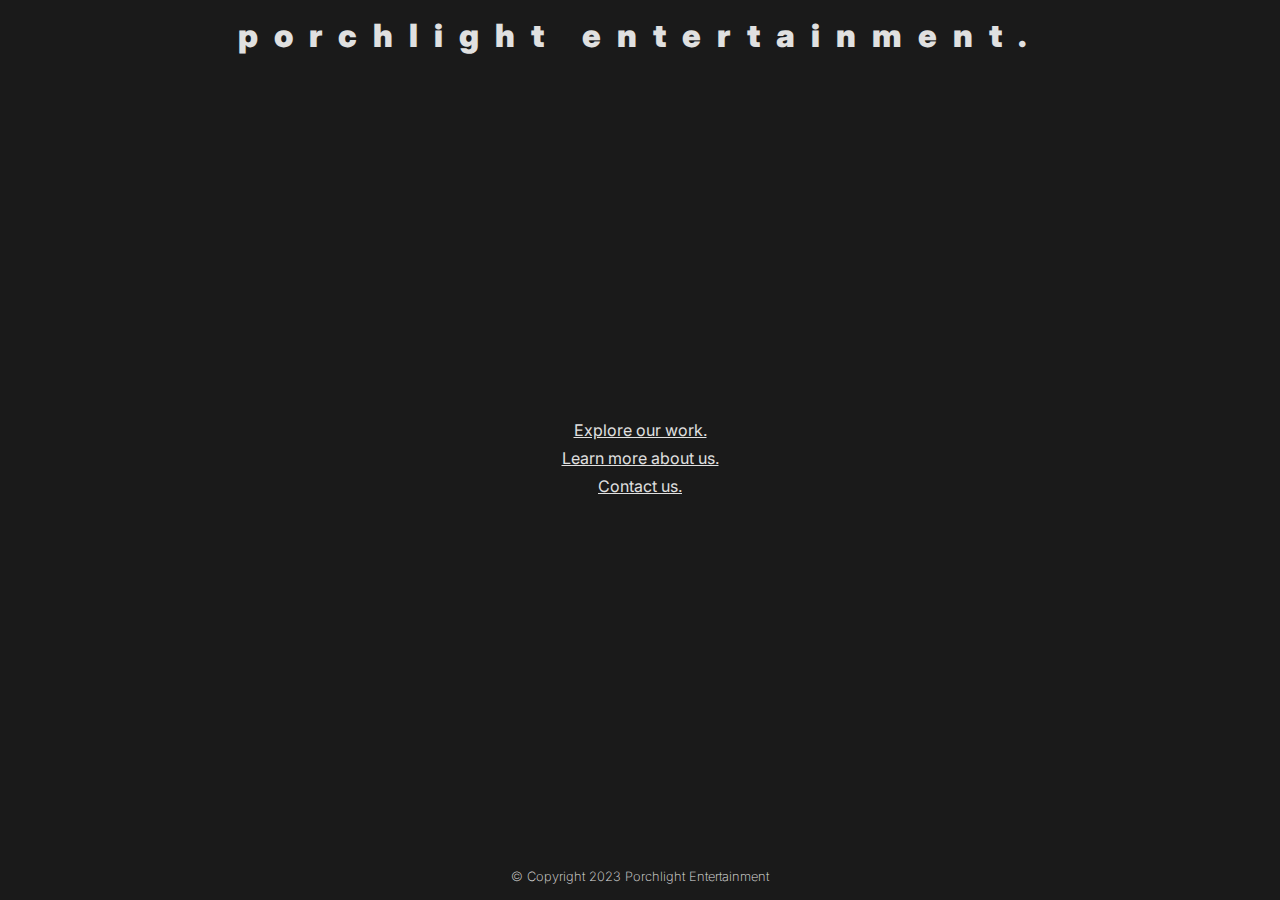
<file: index.html>
<!DOCTYPE html>
<html lang="en">
<head>
  <meta charset="UTF-8">
  <meta name="viewport" content="width=device-width, initial-scale=1.0">
  <link rel="stylesheet" href="/style.css">
  <title>Porchlight Entertainment</title>
</head>
<body>
  <h1><a class="homelink" href="/">porchlight entertainment.</a></h1>
  <div id="homeblock">
    <p>
      <a href="/work">Explore our work.</a>
      <a href="/about">Learn more about us.</a>
      <a href="/contact">Contact us.</a>
    </p>
  </div>
  <p id="copy">&copy; Copyright 2023 Porchlight Entertainment</p>
</body>
</html>
</file>
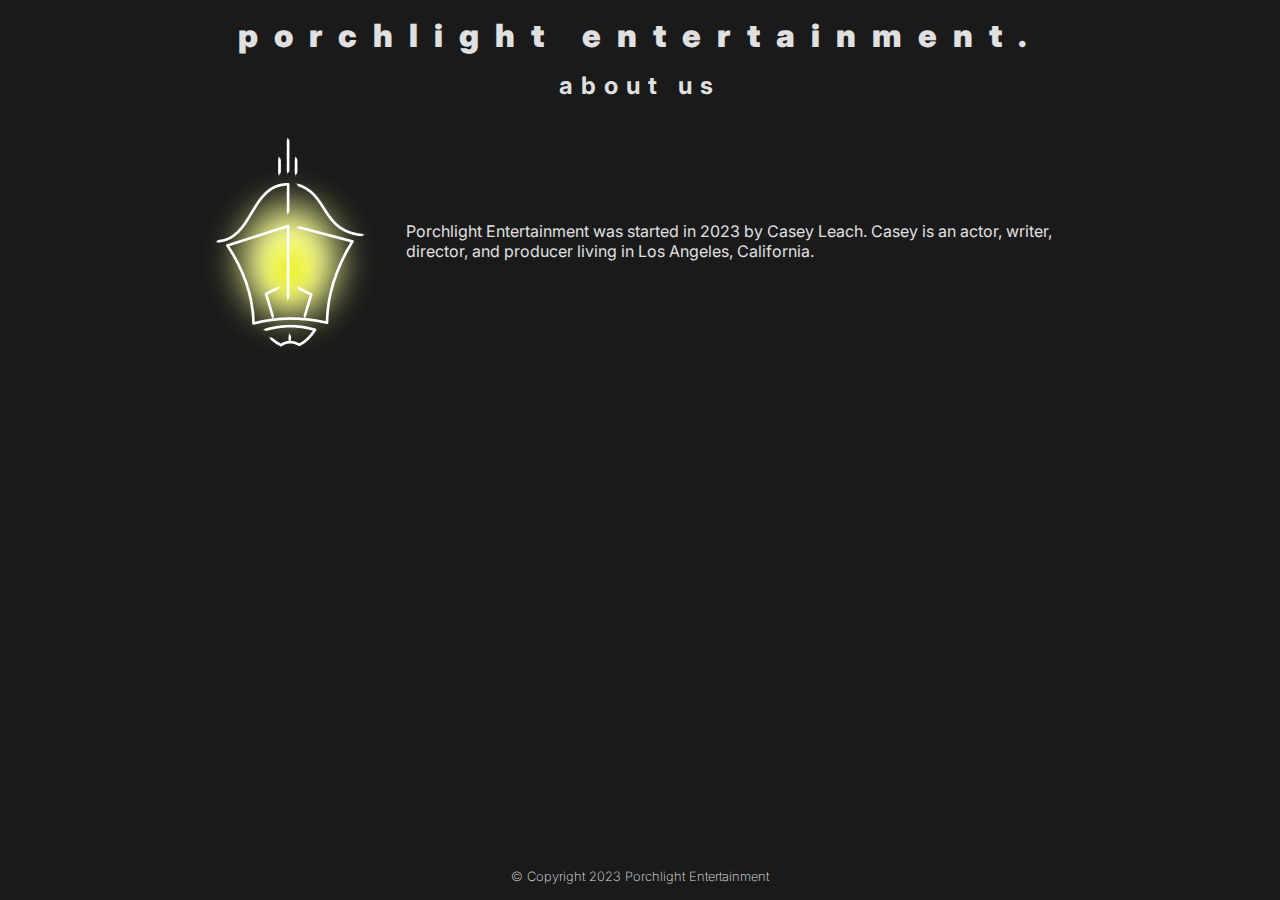
<file: about/index.html>
<!DOCTYPE html>
<html lang="en">
<head>
  <meta charset="UTF-8">
  <meta name="viewport" content="width=device-width, initial-scale=1.0">
  <link rel="stylesheet" href="/style.css">
  <title>About Porchlight Entertainment</title>
</head>
<body>
  <h1><a class="homelink" href="/">porchlight entertainment.</a></h1>
  <div class="infoblock">
    <h2>about us</h2>
    <div class="bioblock">
      <img src="/img/porchlight-inv-notext.png" alt="Porchlight Entertainment" id="logo">
      <p>Porchlight Entertainment was started in 2023 by Casey Leach. Casey is an actor, writer, director, and producer living in Los Angeles, California.</p>
    </div>
  </div>
  <p id="copy">&copy; Copyright 2023 Porchlight Entertainment</p>
</body>
</html>
</file>
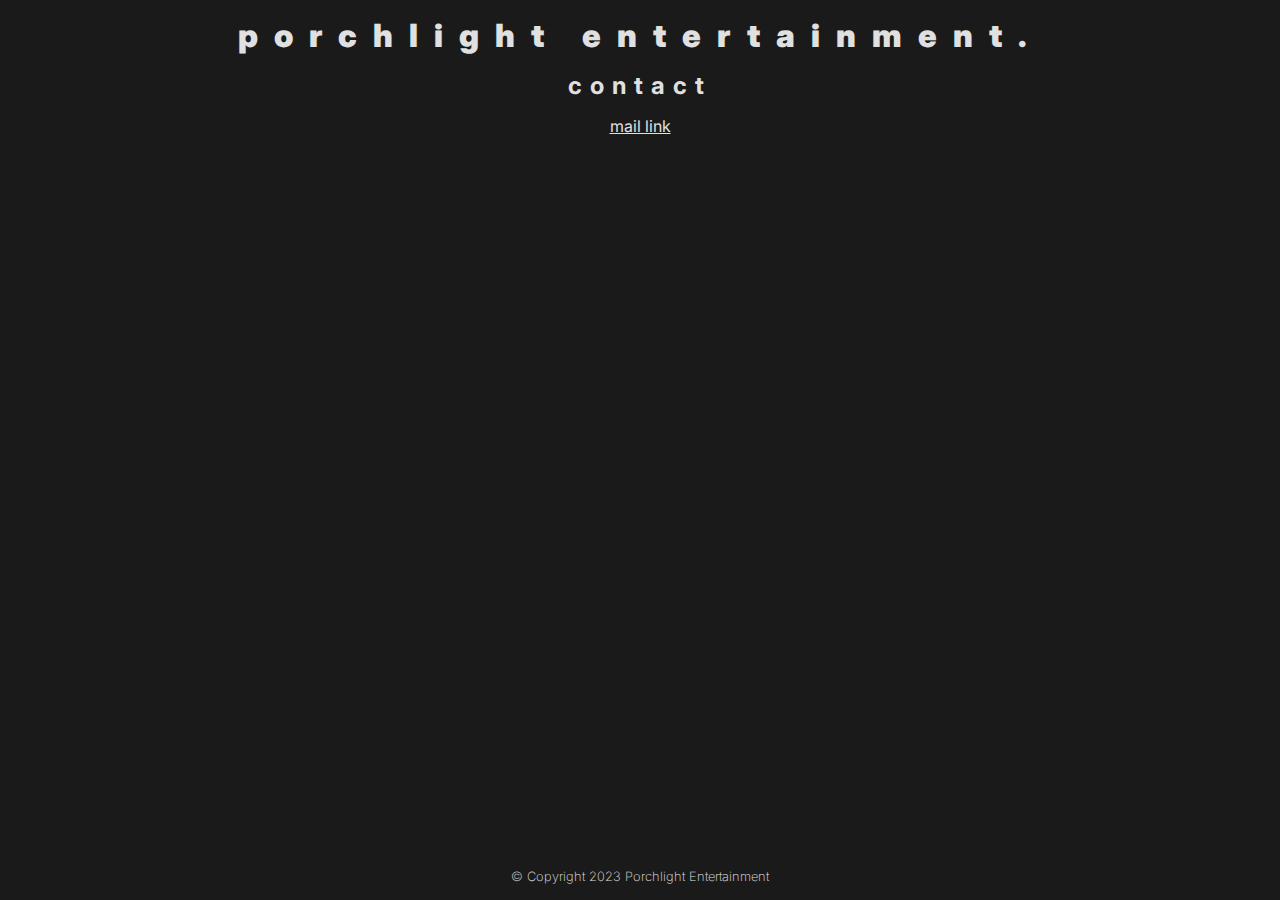
<file: contact/index.html>
<!DOCTYPE html>
<html lang="en">
<head>
  <meta charset="UTF-8">
  <meta name="viewport" content="width=device-width, initial-scale=1.0">
  <link rel="stylesheet" href="/style.css">
  <title>Contact Us | Porchlight Entertainment</title>
</head>
<body>
  <h1><a class="homelink" href="/">porchlight entertainment.</a></h1>
  <div class="infoblock">
    <h2>contact</h2>
    <p><a href="#maillink">mail link</a></p>
  </div>
  <p id="copy">&copy; Copyright 2023 Porchlight Entertainment</p>
</body>
</html>
</file>
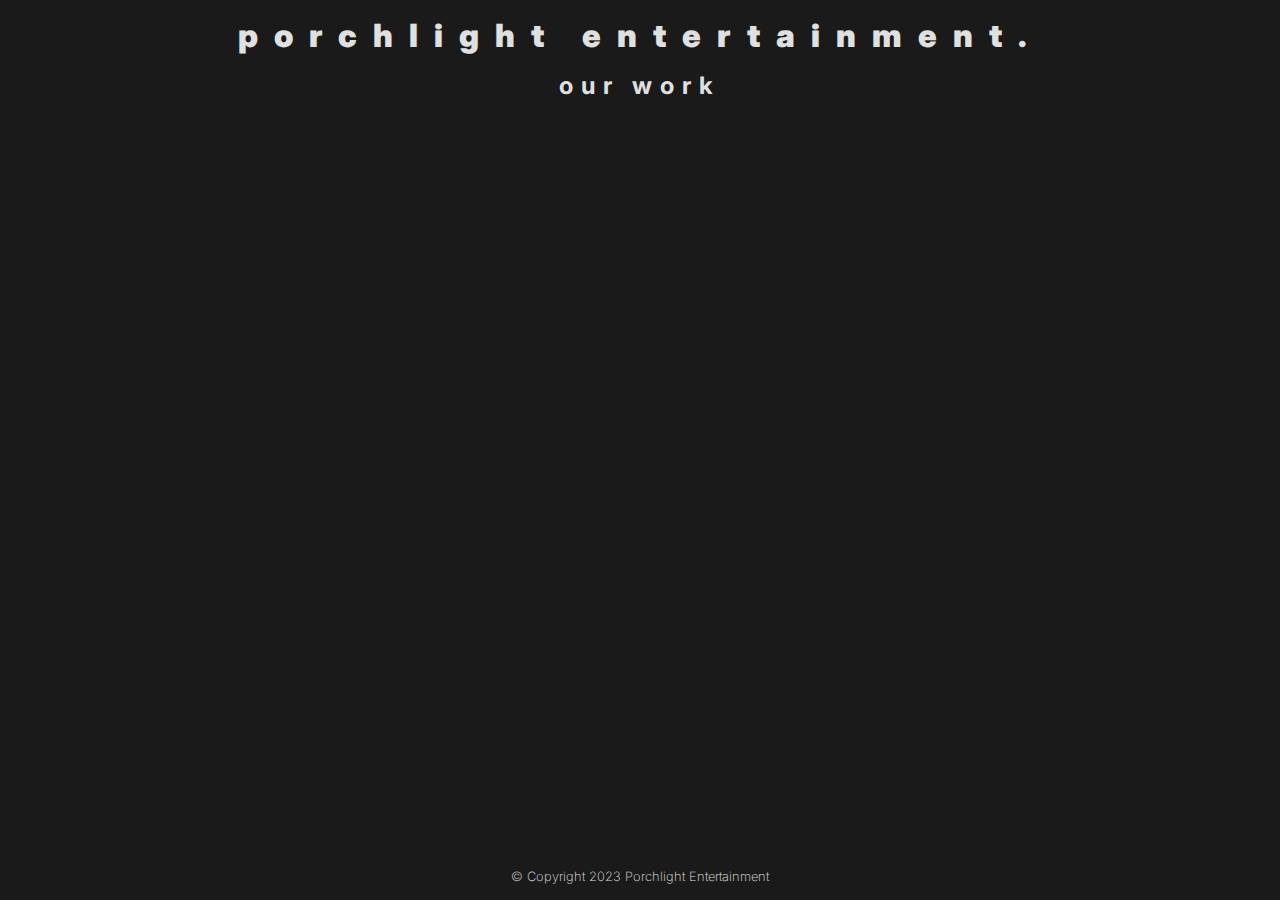
<file: work/index.html>
<!DOCTYPE html>
<html lang="en">
<head>
  <meta charset="UTF-8">
  <meta name="viewport" content="width=device-width, initial-scale=1.0">
  <link rel="stylesheet" href="/style.css">
  <title>Our Work | Porchlight Entertainment</title>
</head>
<body>
  <h1><a class="homelink" href="/">porchlight entertainment.</a></h1>
  <div class="infoblock">
    <h2>our work</h2>
  </div>
  <p id="copy">&copy; Copyright 2023 Porchlight Entertainment</p>
</body>
</html>
</file>
<file: style.css>
@import url("https://fonts.googleapis.com/css2?family=Inter:wght@200;300;400;600;900&display=swap");
* {
  margin: 0;
  padding: 0;
  box-sizing: border-box;
}

html,
body {
  background-color: #1a1a1a;
  color: #e0e0e0;
}

body {
  font-family: "Inter", Arial, Helvetica, sans-serif;
  height: 100vh;
  max-width: 1200px;
  margin: auto;
  padding: 1em;
  display: grid;
  grid-template: min-content auto min-content/auto;
  gap: 1em;
  text-align: center;
}

h1 {
  font-weight: 900;
  letter-spacing: 0.2em;
}
@media (min-width: 600px) {
  h1 {
    letter-spacing: 0.5em;
  }
}

h2 {
  letter-spacing: 0.125em;
}
@media (min-width: 600px) {
  h2 {
    letter-spacing: 0.33em;
  }
}

h3 {
  font-weight: 600;
}

a {
  color: #e0e0e0;
}

a:hover {
  color: #eeee51;
}

a:active {
  color: #dddd11;
}

a.homelink,
a.homelink:hover,
a.homelink:active {
  text-decoration: none;
}

#homeblock {
  margin: auto;
}
#homeblock a {
  display: block;
  margin-bottom: 0.5em;
}

.infoblock {
  display: grid;
  grid: min-content min-content auto/auto;
  gap: 1em;
}

.bioblock {
  display: grid;
  grid: auto 1fr/auto;
  gap: 1em;
  margin: auto;
}
@media (min-width: 600px) {
  .bioblock {
    grid: auto/auto 1fr;
    max-width: 900px;
  }
  .bioblock p {
    margin: auto;
    text-align: left;
  }
}

#logo {
  width: 100%;
  max-width: 200px;
  margin: auto;
}

#copy {
  font-weight: 200;
  font-size: 0.8em;
}
</file>
